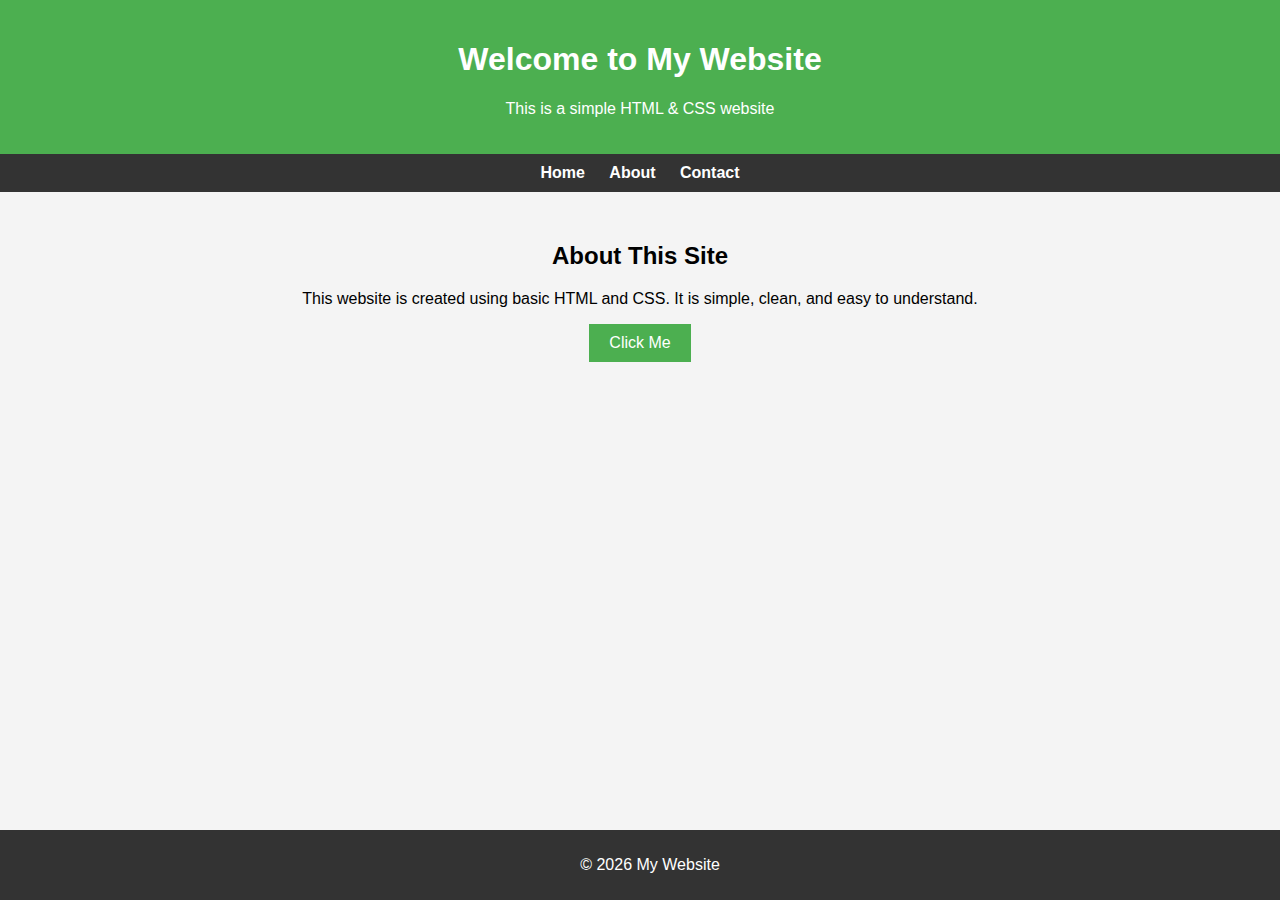
<file: index.html>
<!DOCTYPE html>
<html lang="en">
<head>
    <meta charset="UTF-8">
    <title>My Simple Website</title>
    <link rel="stylesheet" href="style.css">
</head>
<body>

    <header>
        <h1>Welcome to My Website</h1>
        <p>This is a simple HTML & CSS website</p>
    </header>

    <nav>
        <a href="#">Home</a>
        <a href="#">About</a>
        <a href="#">Contact</a>
    </nav>

    <main>
        <h2>About This Site</h2>
        <p>
            This website is created using basic HTML and CSS.
            It is simple, clean, and easy to understand.
        </p>

        <button>Click Me</button>
    </main>

    <footer>
        <p>© 2026 My Website</p>
    </footer>
<script src="//code.tidio.co/39i6iq0p7thw40fr5xg6jmjwdxocgdgl.js" async></script>
</body>
</html>
</file>
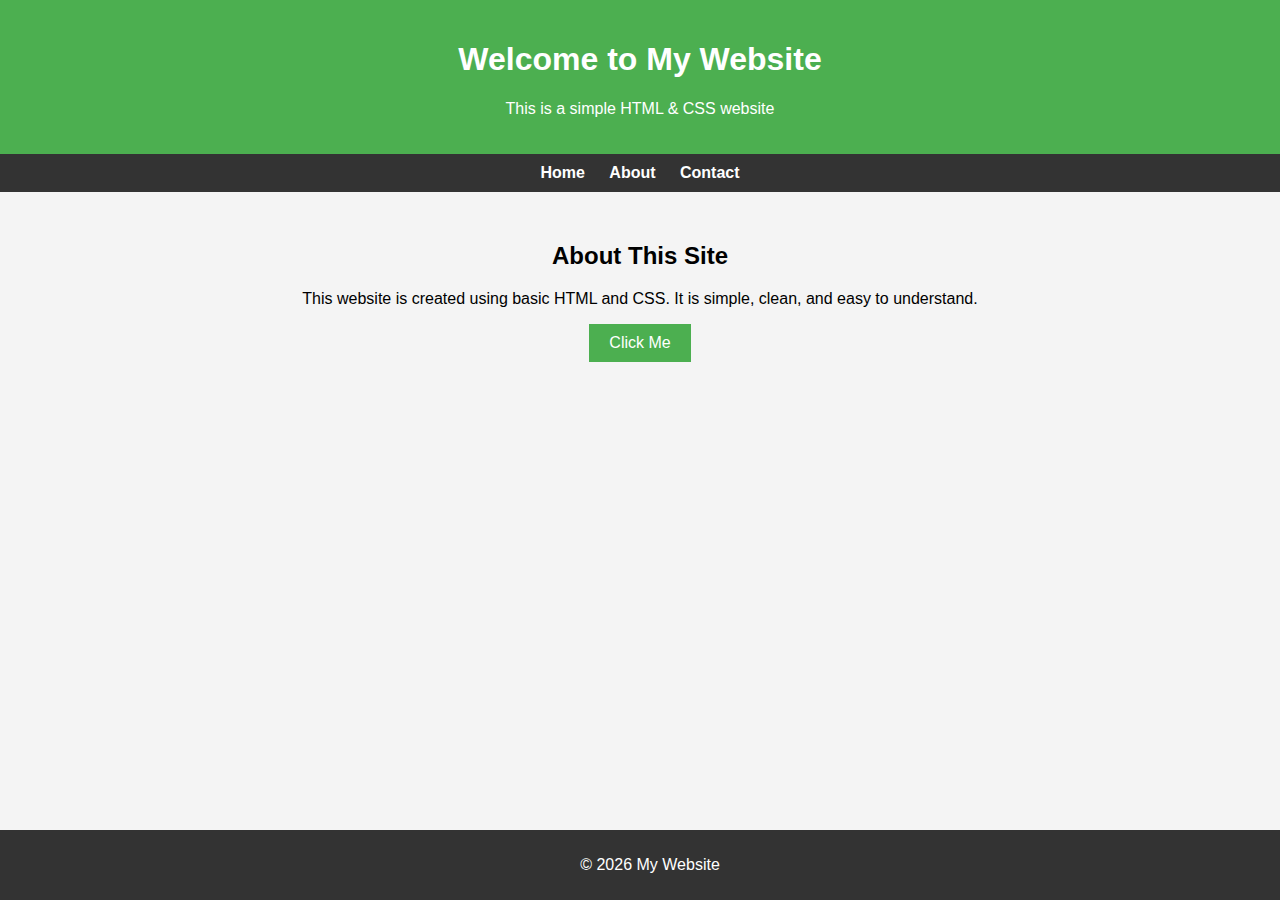
<file: 1.html>
<!DOCTYPE html>
<html lang="en">
<head>
    <meta charset="UTF-8">
    <title>My Simple Website</title>
    <link rel="stylesheet" href="style.css">
</head>
<body>

    <header>
        <h1>Welcome to My Website</h1>
        <p>This is a simple HTML & CSS website</p>
    </header>

    <nav>
        <a href="#">Home</a>
        <a href="#">About</a>
        <a href="#">Contact</a>
    </nav>

    <main>
        <h2>About This Site</h2>
        <p>
            This website is created using basic HTML and CSS.
            It is simple, clean, and easy to understand.
        </p>

        <button>Click Me</button>
    </main>

    <footer>
        <p>© 2026 My Website</p>
    </footer>

</body>
</html>
</file>
<file: style.css>
body {
    margin: 0;
    font-family: Arial, sans-serif;
    background-color: #f4f4f4;
    text-align: center;
}

header {
    background-color: #4CAF50;
    color: white;
    padding: 20px;
}

nav {
    background-color: #333;
    padding: 10px;
}

nav a {
    color: white;
    margin: 10px;
    text-decoration: none;
    font-weight: bold;
}

nav a:hover {
    color: #4CAF50;
}

main {
    padding: 30px;
}

button {
    padding: 10px 20px;
    background-color: #4CAF50;
    border: none;
    color: white;
    font-size: 16px;
    cursor: pointer;
}

button:hover {
    background-color: #45a049;
}

footer {
    background-color: #333;
    color: white;
    padding: 10px;
    position: fixed;
    bottom: 0;
    width: 100%;
}
</file>
